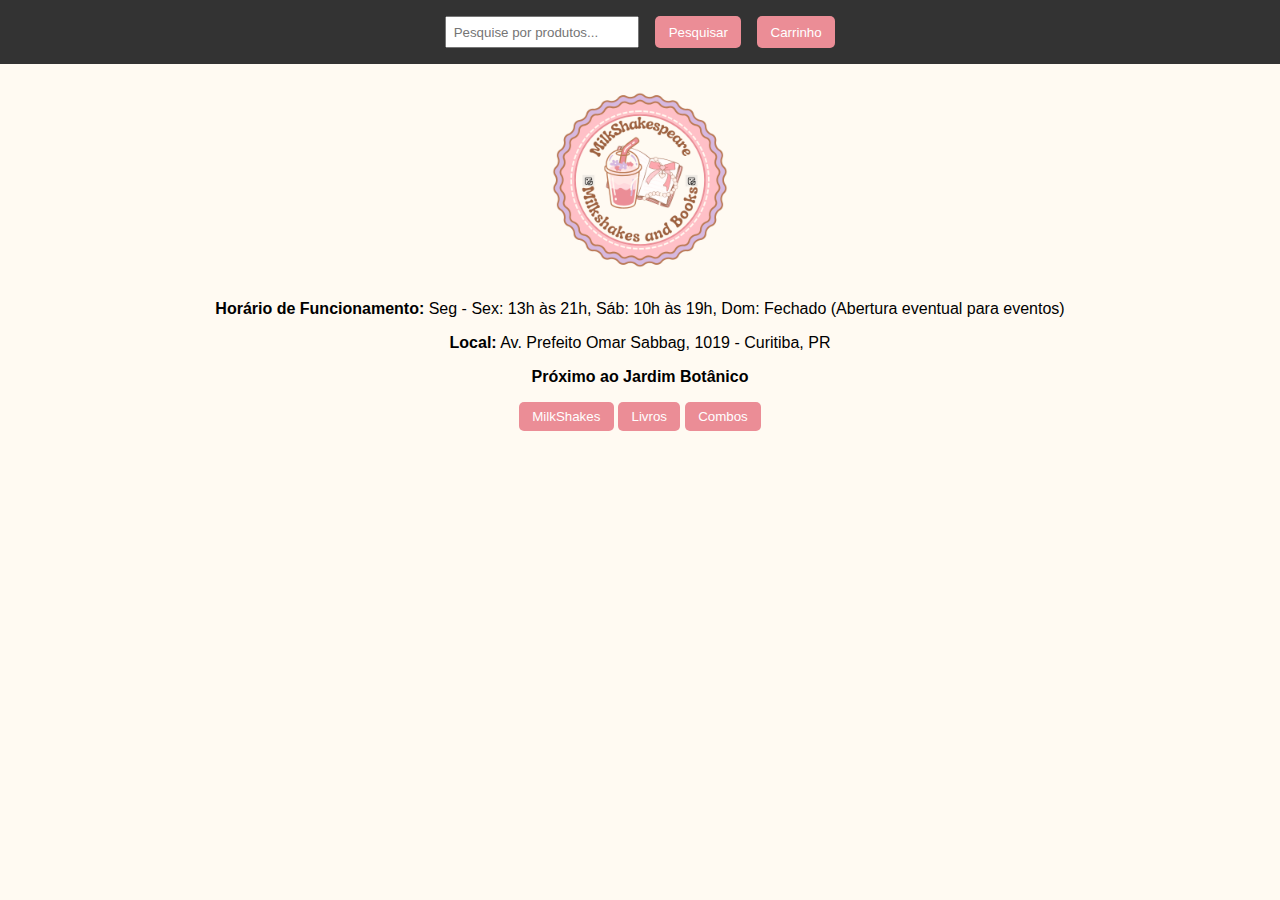
<file: index.html>
<!DOCTYPE html>
<html lang="pt-BR">
<head>
    <meta charset="UTF-8">
    <meta name="viewport" content="width=device-width, initial-scale=1.0">
    <title>Loja Online - Página Inicial</title>
    <link rel="stylesheet" href="styles.css">
    <script src="script.js" defer></script>
</head>
<body>
    <header>
        <div class="top-bar">
            <input type="text" id="searchInput" placeholder="Pesquise por produtos...">
            <button onclick="buscarProduto()">Pesquisar</button>
            <button class="cart-button" onclick="verCarrinho()">Carrinho</button>
        </div>
        </header>

    <main>
        <section class="logo-section">
            <img src="'' (3).png" alt="Logo da Loja" class="logo">
        </section>

        <section class="info">
            <p><strong>Horário de Funcionamento:</strong> Seg - Sex: 13h às 21h, Sáb: 10h às 19h, Dom: Fechado (Abertura eventual para eventos)</p>
            <p><strong>Local:</strong> Av. Prefeito Omar Sabbag, 1019 - Curitiba, PR</p>
            <p><strong>Próximo ao Jardim Botânico</strong></p>
        </section>

        <section class="button-section">
            <button onclick="irParaProdutos()">MilkShakes</button>
            <button onclick="location.href='livros.html'">Livros</button>
            <button onclick="location.href='combos.html'">Combos</button>
        </section>
    </main>
</body>
</html>
</file>
<file: styles.css>
/* Estilos Gerais */
body {
    font-family: Arial, sans-serif;
    margin: 0;
    padding: 0;
    background-color: #FFFAF2;
    display: flex;
    flex-direction: column;
    align-items: center;
}

/* Cabeçalho */
header {
    width: 100%;
    padding: 1em;
    background-color: #333;
    color: #fff;
    display: flex;
    justify-content: center;
    align-items: center;
}

.top-bar {
    display: flex;
    gap: 1em;
}

/* Barra de Pesquisa */
.top-bar input {
    padding: 0.5em;
    width: 60%;
}

.top-bar button {
    padding: 0.5em 1em;
    cursor: pointer;
}

/* Seção de Logo e Informações */
.logo-section {
    text-align: center;
    margin-top: 1em;
    position: relative;
    top: 0;
    
}

.logo {
    width: 200px;
    height: auto;
    
    
}

.info {
    text-align: center;
    margin-top: 1em;
}

/* Botão para ver produtos */
.button-section {
    text-align: center;
    margin-top: 1em;
}

button {
    background-color: #EB8D96;
    color: #fff;
    border: none;
    padding: 0.5em 1em;
    cursor: pointer;
    border-radius: 5px;

}

button:hover {
    background-color: #ffbdbd;
}

/* Estilo dos Produtos */
.produtos {
    display: flex;
    flex-wrap: wrap;
    gap: 2em;
    justify-content: center;
    margin-top: 2em;
}

.produto {
    background-color: #fff;
    padding: 1em;
    border-radius: 5px;
    box-shadow: 0 4px 8px rgba(0, 0, 0, 0.2);
    text-align: center;
}

.produto img {
    width: 100px;
    height: 150px;
}

.produto h2, .produto p {
    margin: 0.5em 0;
}
</file>
